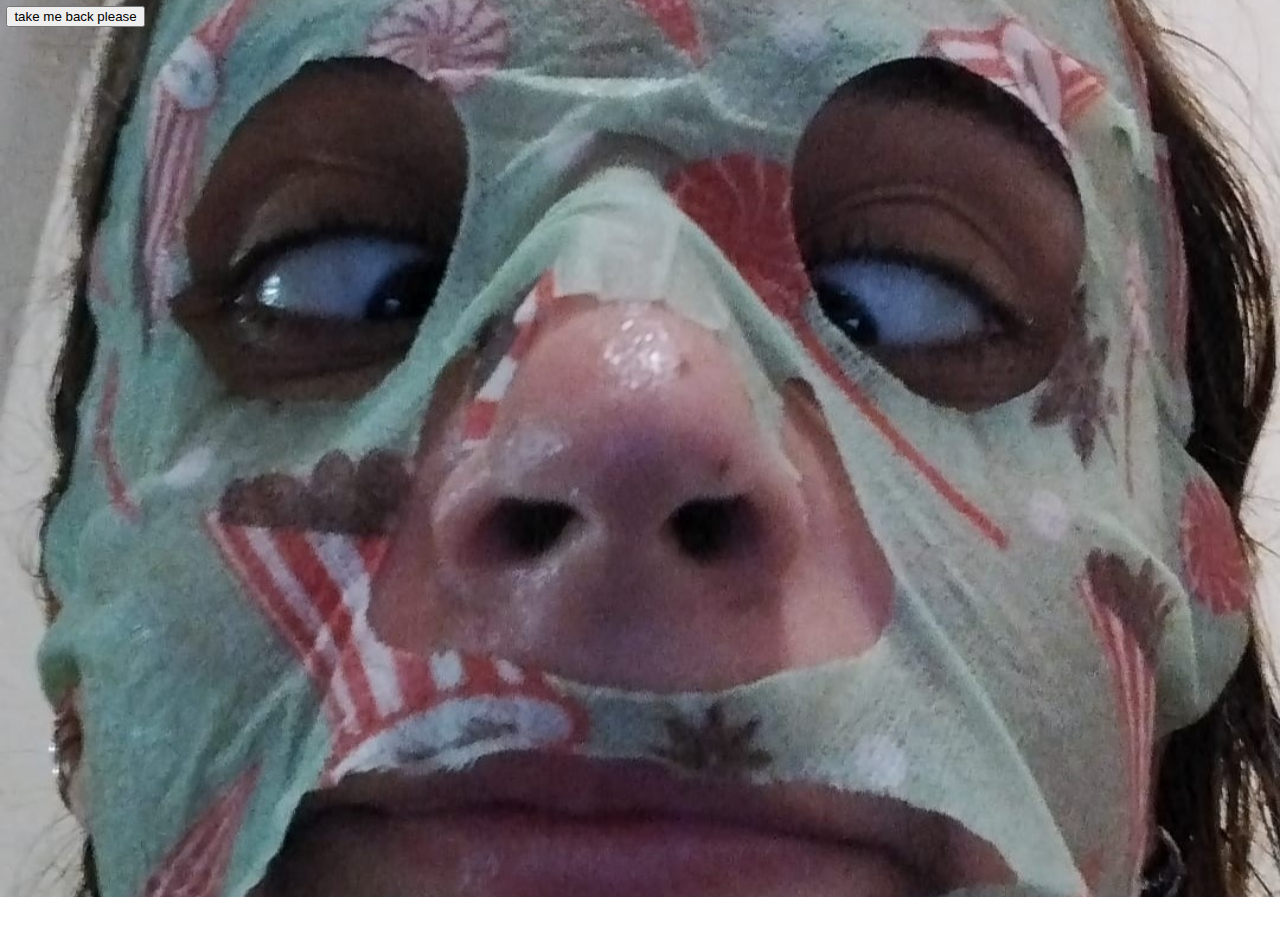
<file: eheh.html>
<html>
  <head>
    <title>eheheheheh</title>
    <meta charset="UTF-8" />
    <meta name="viewport" content="width=device-width, initial-scale=1.0" />
    <link rel="stylesheet" href="style.css" />
  </head>
  <body>
    <button id="button2">take me back please</button>
    <img id="full" src="images/eheh.jpg" />
  </body>
  <script>
    document.getElementById("button2").addEventListener("click", function () {
      window.location.href = "index.html";
    });
  </script>
</html>
</file>
<file: style.css>
p {
  position: absolute;
  user-select: none;
  cursor: grab;
  color: white;
  font-family: Georgia, "Times New Roman", Times, serif;
  text-shadow: 0 0 10px #ffffff;
}

img {
  position: absolute;
  user-select: none;
  cursor: grab;
  max-width: 8vw;
}

body {
  overflow: hidden;
  margin: 0;
}

button {
  z-index: 1;
  position: relative;
  margin: 0.5vw;
}

.video-container {
  position: fixed;
  top: 0;
  left: 0;
  width: 100%;
  height: 100%;
  overflow: hidden;
}

#background-video {
  width: 100%;
  height: 100%;
  object-fit: cover;
  position: absolute;
  top: 0;
  left: 0;
  z-index: -1;
}

#full {
  /* position: absolute; */
  position: relative;
  top: -37px;
  cursor: default;
  max-width: 100%;
  width: 100%;
  height: 100%;
  object-fit: cover;
}

#passwordContainer {
  text-align: center;
  margin-top: 100px;
}

#contentContainer {
  display: none;
}
</file>
